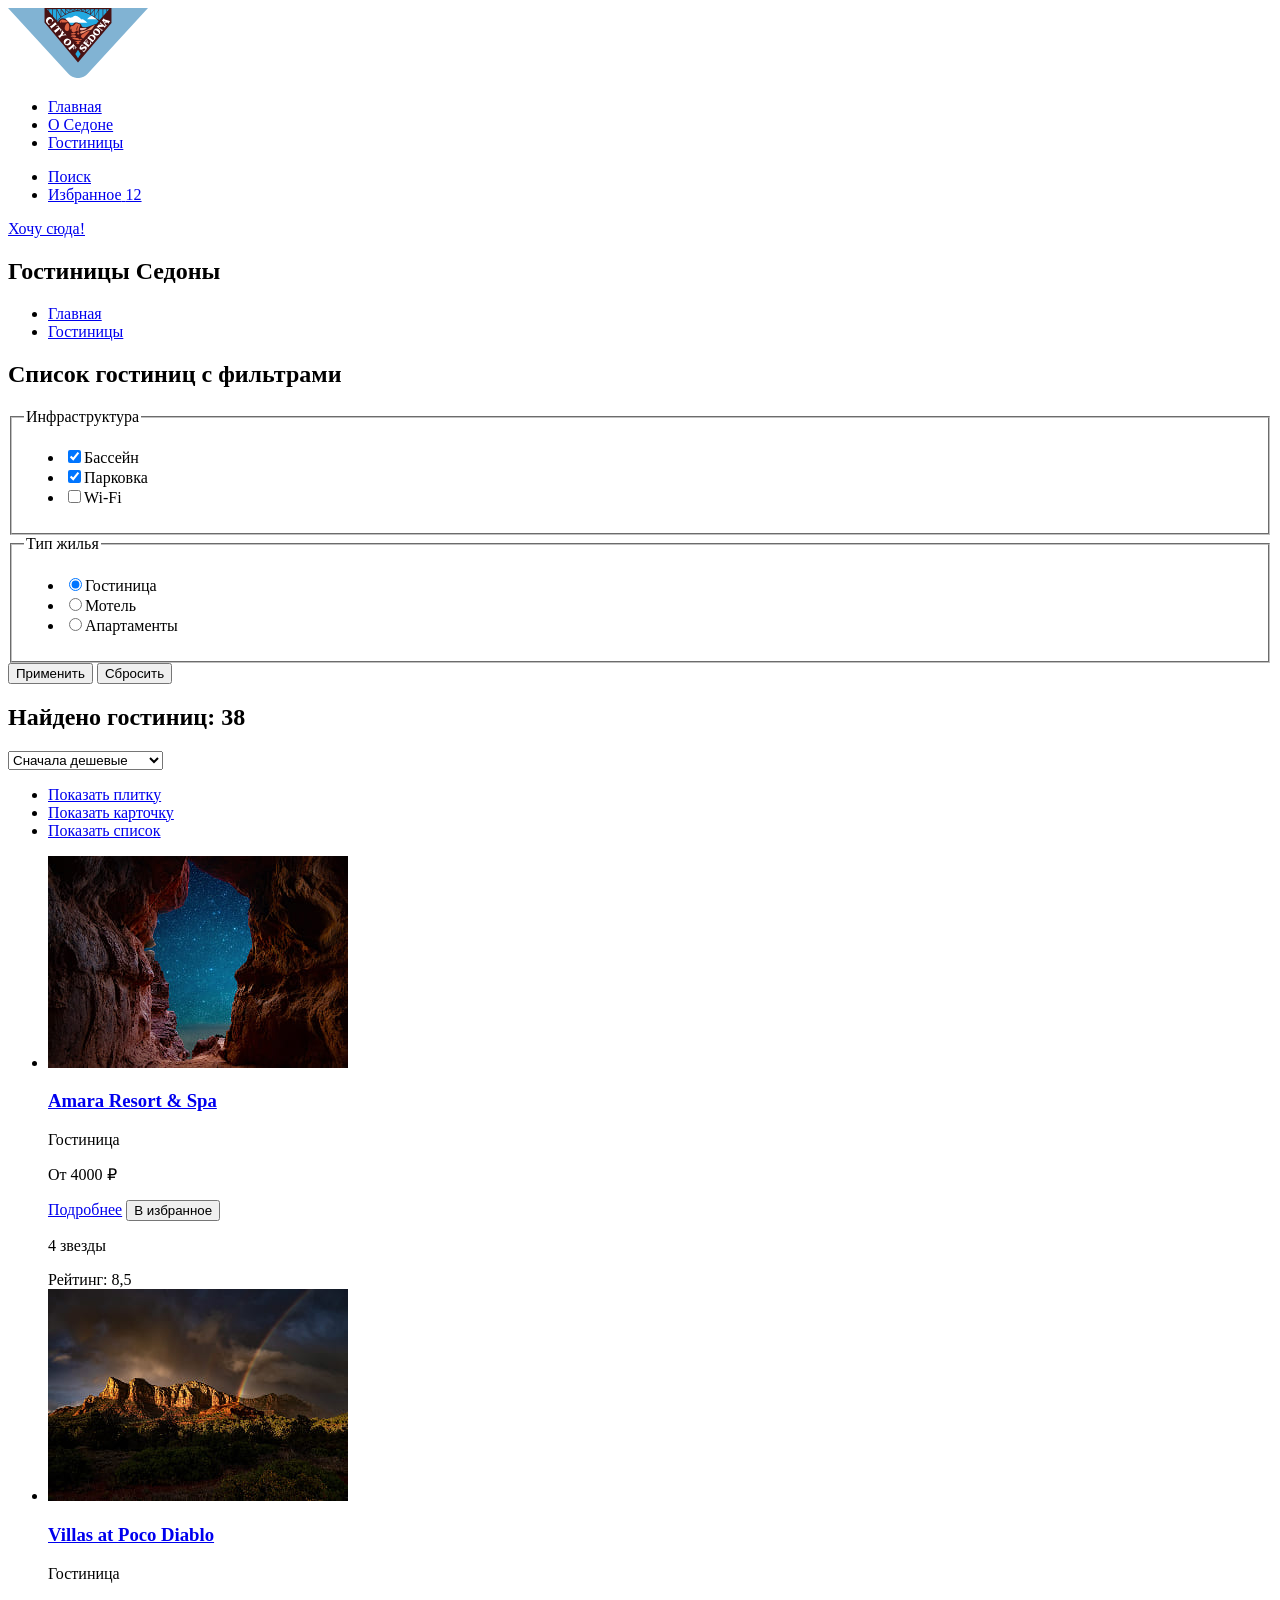
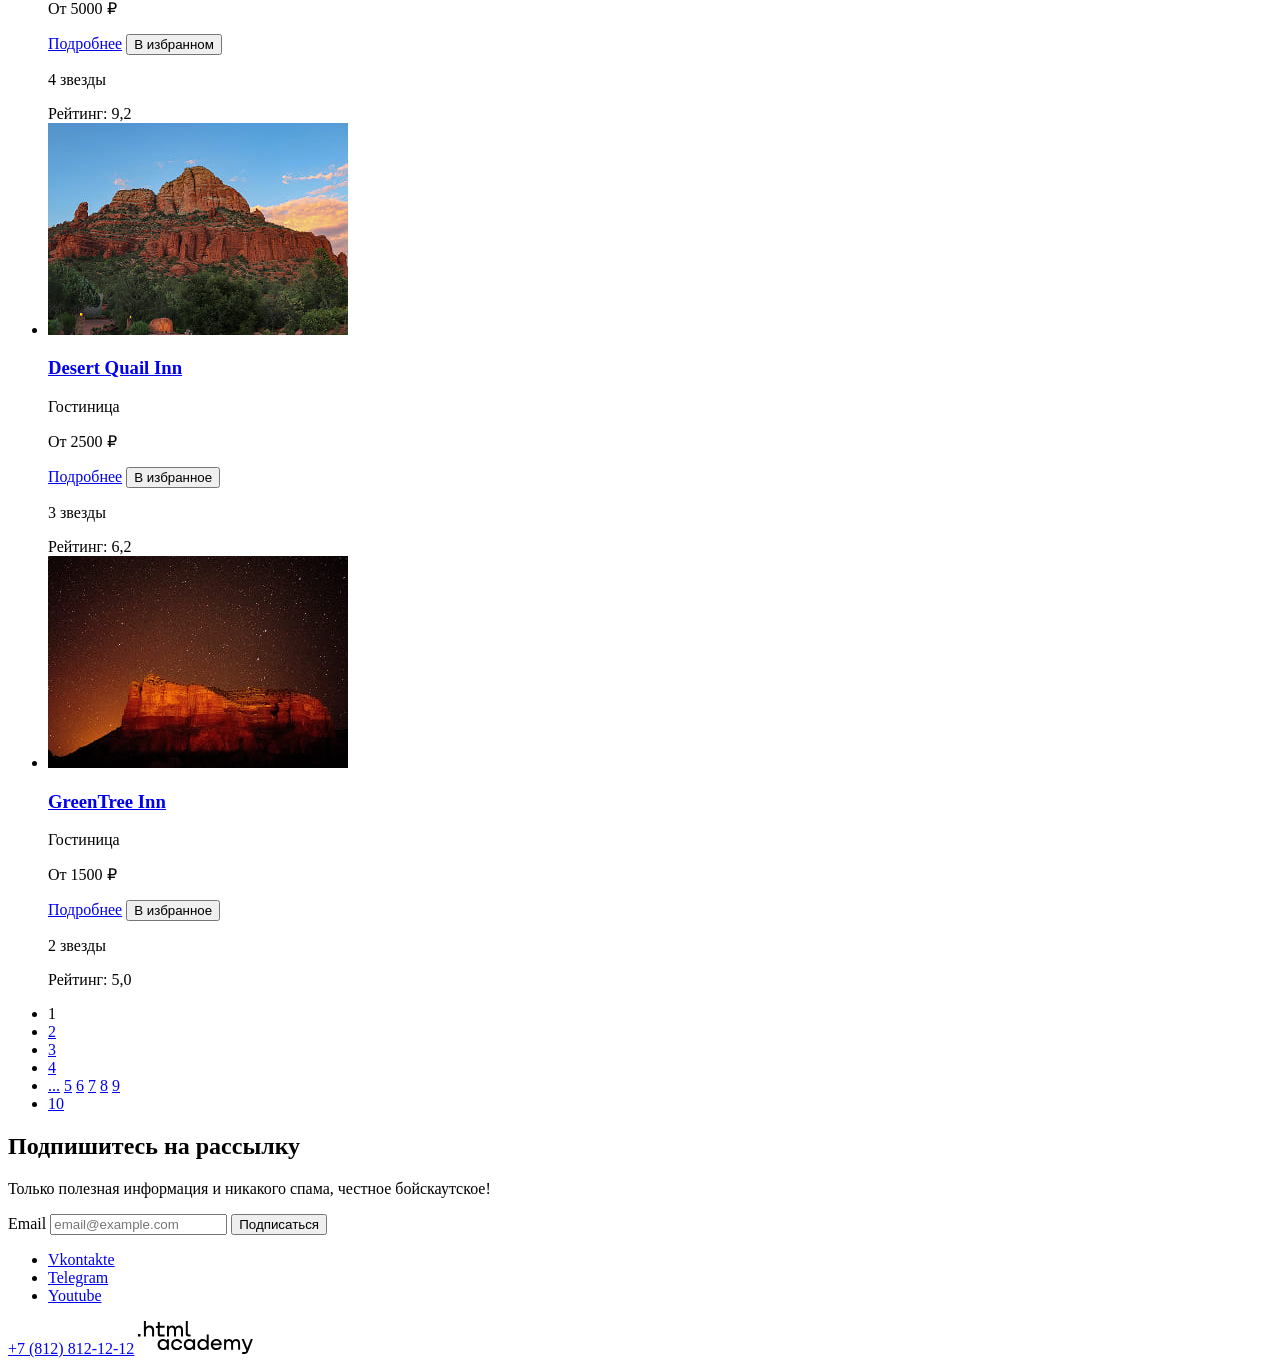
<file: catalog.html>
<!DOCTYPE html>
<html lang="ru">

<head>
  <meta charset="utf-8">
  <title class="visually-hidden">Седона. Гостиницы</title>
</head>

<body>
  <header class="page-header">
    <nav class="navigation">
      <a class="navigation-logo" href="index.html">
        <img class="page-header-logo" width="140" height="70" alt="Логотипа города Седона" src="images/logo-sedona.svg">
      </a>
      <ul class="navigation-list">
        <li class="navigation-item">
          <a class="navigation-link" href="index.html">Главная</a>
        </li>
        <li class="navigation-item">
          <a class="navigation-link" href="#">О Седоне</a>
        </li>
        <li class="navigation-item">
          <a class="navigation-link navigation-link-current" href="catalog.html" aria-current="page">Гостиницы</a>
        </li>
      </ul>
      <ul class="navigation-user">
        <li class="navigation-user-item">
          <a class="navigation-user-link navigation-user-link-search" href="#">
            <span class="visually-hidden">Поиск</span>
          </a>
        </li>
        <li class="navigation-user-item">
          <a class="navigation-user-link navigation-user-link-favorite" href="#">
            <span class="visually-hidden">Избранное</span>
            <span class="notification-badge">12</span>
          </a>
      </ul>
    </nav>
    <a class="header-button" href="#search">Хочу сюда!</a>
  </header>
  <main class="main">
    <section class="search">
      <header class="inner-header">
        <h1 class="inner-header-title">Гостиницы Седоны</h1>
        <ul class="breadcrumbs">
          <li class="breadcrumbs-item">
            <a class="breadcrumbs-link visually-hiddden" href="index.html">Главная</a>
          </li>
          <li class="breadcrumbs-item">
            <a class="breadcrumbs-link" href="catalog.html" aria-current="page">Гостиницы</a>
          </li>
        </ul>
      </header>

      <section class="catalog-hotels">
        <h2 class="visually-hidden">Список гостиниц с фильтрами</h2>
        <form class="catalog-filter" action="https://echo.htmlacademy.ru/" method="get">
          <fieldset class="catalog-filter-group">
            <legend class="catalog-filter-title">Инфраструктура</legend>
            <ul class="catalog-filter-list">
              <li class="catalog-filter-item">
                <label class="control">
                  <input class="control-input" type="checkbox" name="swimmimg-pool" checked>Бассейн
                </label>
              </li>
              <li class="catalog-filter-item">
                <label class="control">
                  <input class="control-input" type="checkbox" name="parking" checked>Парковка
                </label>
              </li>
              <li class="catalog-filter-item">
                <label class="control">
                  <input class="control-input" type="checkbox" name="wi-fi">Wi-Fi
                </label>
              </li>
            </ul>

          </fieldset>
          <fieldset class="catalog-filter-group">
            <legend class="catalog-filter-title">Тип жилья</legend>
            <ul class="catalog-filter-list">
              <li class="catalog-filter-item">
                <label class="control">
                  <input class="control-input" type="radio" name="type" value="hotel" checked>Гостиница
                </label>
              </li>
              <li class="catalog-filter-item">
                <label class="control">
                  <input class="control-input" type="radio" name="type" value="motel">Мотель
                </label>
              </li>
              <li class="catalog-filter-item">
                <label class="control">
                  <input class="control-input" type="radio" name="type" value="apartments">Апартаменты
                </label>
              </li>
            </ul>
          </fieldset>

          <button class="button" type="submit">Применить</button>
          <button class="button-reset" type="reset">Сбросить</button>
        </form>
      </section>
      <section class="search-result">
        <h2 class="search-result-title">Найдено гостиниц: 38</h2>

        <select class="select-control" aria-label="Сортировка">
          <option value="cheap">Сначала дешевые</option>
          <option value="expensive">Сначала дорогие</option>
          <option value="popular">Сначала популярные</option>
        </select>
        <ul class="type">
        <li class="type-tile">
          <a href="catalog.html?view=tile" class="button button-small">
          <span class="visually-hidden">Показать плитку</span>
        </a>
        </li>
        <li class="type-card">
        <a href="catalog.html?view=card" class="button button-big">
          <span class="visually-hidden">Показать карточку</span>
        </a>
        </li>
        <li class="type-list">
        <a href="catalog.html?view=list" class="button button-light">
          <span class="visually-hidden">Показать список</span>
        </a>
        </li>
        </ul>

        <ul class="hotel-list">
          <li class="hotel-card">
            <a class="hotel-card-link" href="hotel.html">
              <img class="hotel-card-image" src="images/hotels/hotel-1.jpg" width="300" height="212" alt="Звездное небо между скал">
              <h3 class="hotel-card-title">Amara Resort & Spa</h3>
            </a>
            <span class="hotel-card-description">Гостиница</span>
            <p class="hotel-carp-price">От 4000 ₽</p>
            <a class="hotel-card-button button" href="hotel.html">Подробнее</a>
            <button class="hotel-card-button" type="button">В избранное</button>
            <p class="hotel-card-stars visually-hidden">4 звезды</p>
            <span class="hotel-card-rate">Рейтинг: 8,5</span>
          </li>

          <li class="hotel-card">
            <a class="hotel-card-link" href="hotel.html">
              <img class="hotel-card-image" src="images/hotels/hotel-2.jpg" width="300" height="212" alt="Вид на каньон и радугу">
              <h3 class="hotel-card-title">Villas at Poco Diablo</h3>
            </a>
            <span class="hotel-card-description">Гостиница</span>
            <p class="hotel-carp-price">От 5000 ₽</p>
            <a class="hotel-card-button button" href="hotel.html">Подробнее</a>
            <button class="hotel-card-button" type="button">В избранном</button>
            <p class="hotel-card-stars visually-hidden">4 звезды</p>
            <span class="hotel-card-rate">Рейтинг: 9,2</span>
          </li>

          <li class="hotel-card">
            <a class="hotel-card-link" href="hotel.html">
              <img class="hotel-card-image" src="images/hotels/hotel-3.jpg" width="300" height="212" alt="Вид на каньон на закате">
              <h3 class="hotel-card-title">Desert Quail Inn</h3>
            </a>
            <span class="hotel-card-description">Гостиница</span>
            <p class="hotel-carp-price">От 2500 ₽</p>
            <a class="hotel-card-button button" href="hotel.html">Подробнее</a>
            <button class="hotel-card-button" type="button">В избранное</button>
            <p class="hotel-card-stars visually-hidden">3 звезды</p>
            <span class="hotel-card-rate">Рейтинг: 6,2</span>
          </li>

          <li class="hotel-card">
            <a class="hotel-card-link" href="hotel.html">
              <img class="hotel-card-image" src="images/hotels/hotel-4.jpg" width="300" height="212" alt="Вид на каньон со звездным небом">
              <h3 class="hotel-card-title">GreenTree Inn</h3>
            </a>
            <span class="hotel-card-description">Гостиница</span>
            <p class="hotel-carp-price">От 1500 ₽</p>
            <a class="hotel-card-button button" href="#">Подробнее</a>
            <button class="hotel-card-button" type="button">В избранное</button>
            <p class="hotel-card-stars visually-hidden">2 звезды</p>
            <span class="hotel-card-rate">Рейтинг: 5,0</span>
          </li>
        </ul>
        <ul class="pagination">
          <li class="pagination-item">
            <a class="pagination-link pagination-current">1</a>
          </li>
          <li class="pagination-item">
            <a class="pagination-item" href="#">2</a>
          </li>
          <li class="pagination-item">
            <a class="pagination-item" href="#">3</a>
          </li>
          <li class="pagination-item">
            <a class="pagination-item" href="#">4</a>
          </li>
          <li class="pagination-item">
            <a class="pagination-item" href="#">...</a>
            <span class="visually-hidden">
              <a class="pagination-item" href="#">5</a>
              <a class="pagination-item" href="#">6</a>
              <a class="pagination-item" href="#">7</a>
              <a class="pagination-item" href="#">8</a>
              <a class="pagination-item" href="#">9</a>
            </span>
          </li>

          <li class="pagination-item">
            <a class="pagination-item" href="#">10</a>
          </li>
        </ul>
      </section>

    </section>
    <section class="newsletter">
      <h2 class="page-footer-title">Подпишитесь на рассылку</h2>
      <p class="newsletter-description">Только полезная информация и никакого спама, честное бойскаутское!</p>
      <form class="newsletter-form" action="https://echo.htmlacademy.ru/" method="post">
        <label class="visually-hidden" for="newsletter-email">Email</label>
        <input class="field" placeholder="email@example.com" type="email" name="newsletter-email" id="newsletter-email"
          required>
        <button class="button newsletter-button" type="submit">
          <span class="submit">Подписаться</span>
        </button>
      </form>
    </section>
  </main>
  <footer class="page-footer">
    <ul class="social-list">
      <li class="social-item">
        <a class="button" href="https://vk.com/htmlacademy">
          <span class="visually-hidden">Vkontakte</span>
        </a>
      </li>
      <li class="social-item">
        <a class="button" href="https://t.me/htmlacademy">
          <span class="visually-hidden">Telegram</span>
        </a>
      </li>
      <li class="social-item">
        <a class="button" href="https://www.youtube.com/user/htmlacademyru">
          <span class="visually-hidden">Youtube</span>
        </a>
      </li>
    </ul>

    <a class="contacts-phone" href="tel:88128121212">+7 (812) 812-12-12</a>


    <a class="copyright" href="https://htmlacademy.ru/">
      <img class="htmlacademy-logo" src="images/Logo-html.academy.svg" alt="Логотип HTML Academy">
    </a>

  </footer>
</body>

</html>
</file>
